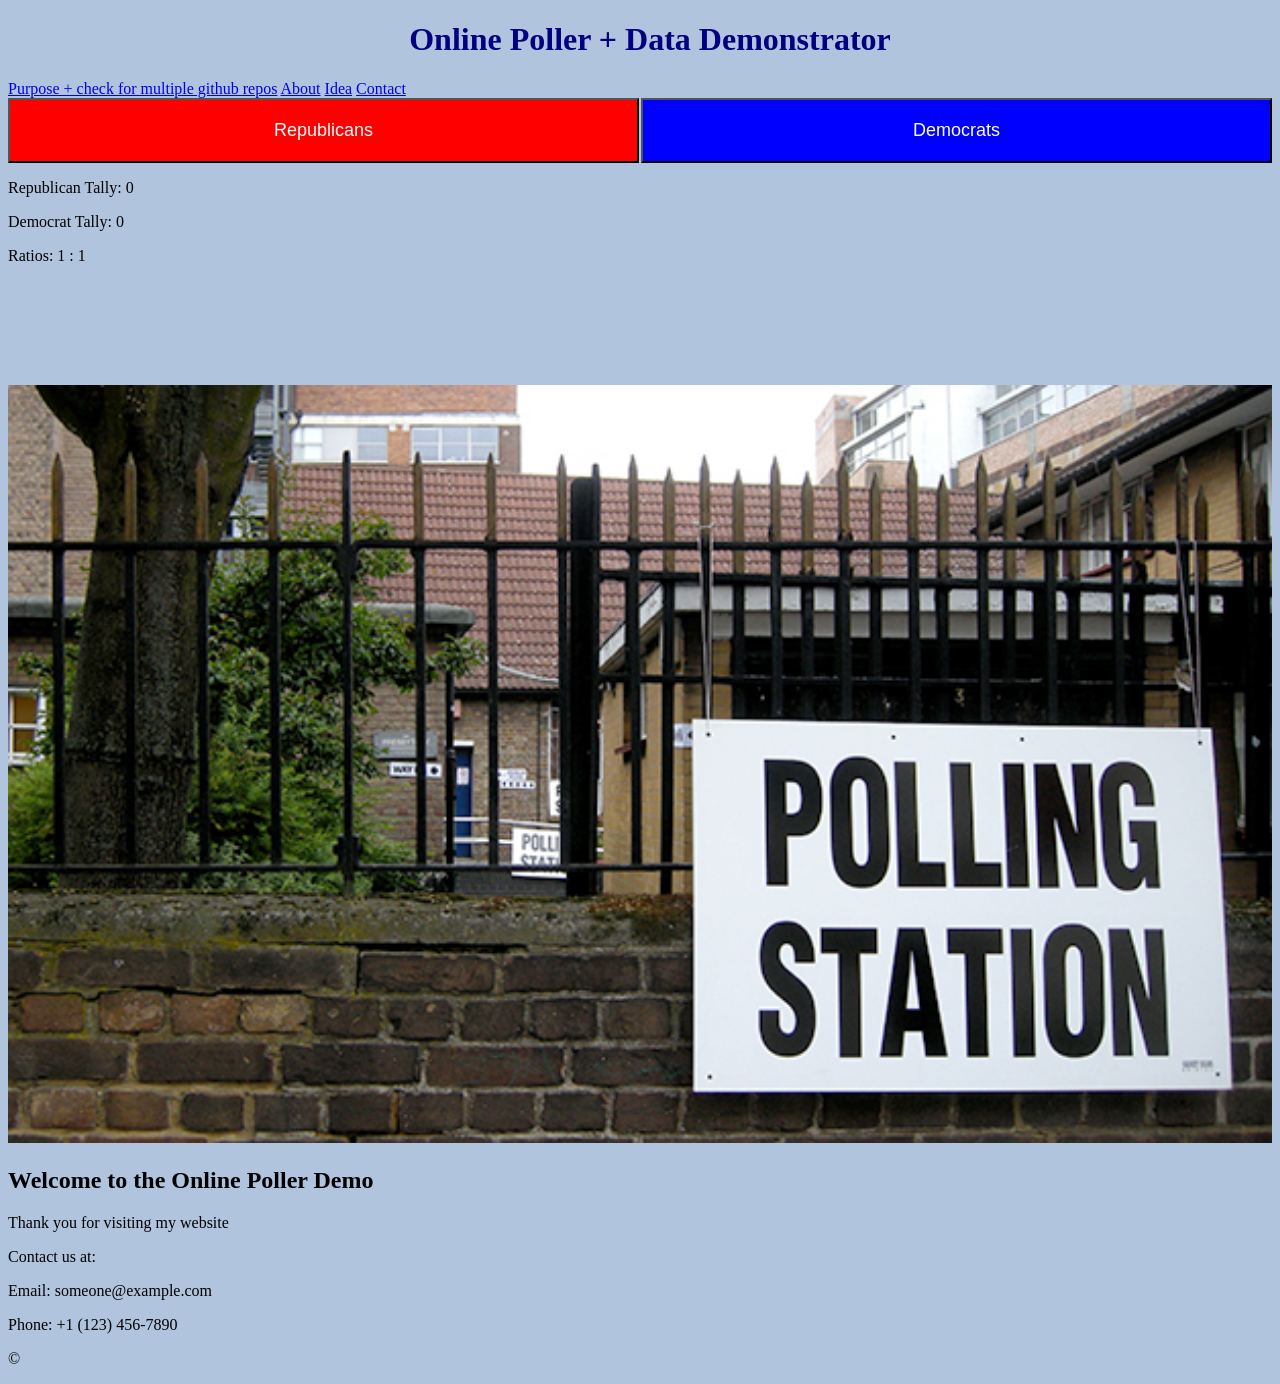
<file: index.html>
<!DOCTYPE html>
<html lang="en">
<title>Online Poller + Data Demonstrator</title>
<head>
    <meta charset="UTF-8">
    <meta name="viewport" content="width=device-width, initial-scale=1.0">
    <link rel="stylesheet" href="style.css">
</head>
<body>

<header>
    <div class="container">
        <h1>Online Poller + Data Demonstrator</h1>
        <nav>
            <a href="purpose.html" target="_blank">Purpose + check for multiple github repos</a>
            <a href="about.html" target="_blank">About</a>
            <a href="idea.html" id="membership">Idea</a>
            <a id="contact-button" href="#">Contact</a>
        </nav>
    </div>
</header>
<div class="button-container">
    <button id = "rep" type = "button">Republicans</button>
    
    <button id = "dem" type = "button">Democrats</button>
</div>
<p>Republican Tally: <span id="reptally">0</span></p>

<p>Democrat Tally: <span id="demtally">0</span></p>
<p>Ratios: <span id="ratios"> 1 : 1 </span></p>
<div class = "ratiobox">
    <div id = "repbox"></div>
    <div id = "dembox"></div>
</div>
<div id = "frontpageimg">
    <img src="img/poll.jpeg" width="1263" height="500">
</div>

<section class="hero">
    <div class="container">
        <h2>Welcome to the Online Poller Demo</h2>
        <p>Thank you for visiting my website</p>
    </div>
</section>
<footer id="contact-info">
    <div class="container">
        <p>Contact us at:</p>
        <p>Email: someone@example.com</p>
        <p>Phone: +1 (123) 456-7890</p>
        <p>&copy; </p>
    </div>
</footer>
<script src="script.js" defer></script>
</body>
</file>
<file: style.css>
body {
    background-color: lightsteelblue
}
h1 {
    color: navy;
    margin-left: 20px;
    text-align: center;
}
#frontpageimg, img {
    width : 100%;
    height: 90%;
}
.button-container {
    width: 100%;
    display: flex;
}

#rep, button {
    flex: 1;
    padding: 20px;
    font-size: 18px;
    color: white;
    background-color: red;
}
#dem, button {
    flex: 1;
    padding: 20px;
    font-size: 18px;
    color: white;
    background-color: blue;
}
button:hover {
    background-color: #b30083;
}


#rep + #dem {
    margin-left: 2px;
}

.ratiobox {
    display: flex;
    width: 100%;  /* Full width container */
    height: 100px;  /* Adjust height as needed */
    margin-top: 20px;
}

#repbox {
    background-color: red;
    height: 100%;  /* Full height of the container */
}

#dembox {
    background-color: blue;
    height: 100%;  /* Full height of the container */
}

/* @media will adjust the display depending on the device screen size*/
@media (max-width: 768px) {
    #dem {
        font-size: 16px;
        padding: 15px;
    }
    #rep {
        font-size: 16px;
        padding: 15px;
    }
}

@media (max-width: 480px) {
    #dem {
        font-size: 14px;
        padding: 10px;
    }
    #rep {
        font-size: 14px;
        padding: 10px;
    }
}
</file>
